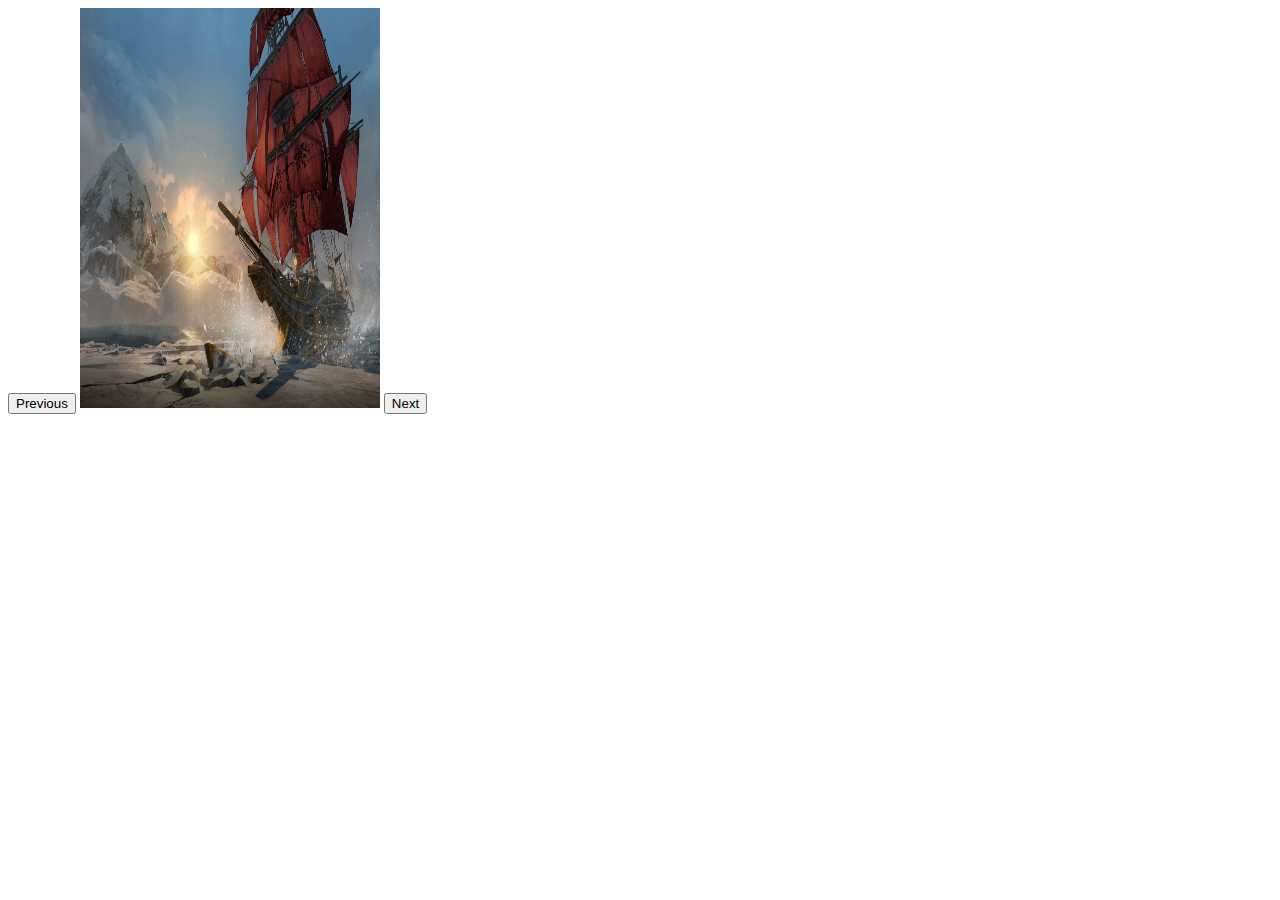
<file: Projects/Image Slider/index.htm>
<!DOCTYPE html>
<html lang="en">
<head>
    <meta charset="UTF-8">
    <meta http-equiv="X-UA-Compatible" content="IE=edge">
    <meta name="viewport" content="width=device-width, initial-scale=1.0">
    <title>Document</title>
</head>
<body>
    <button class="btn1" onclick="prev()">Previous</button>
    <img src="img/Morrigan.jpg" alt="imgs" width="300" height="400">
    <button class="btn2" onclick="next()">Next</button>
    <br/>
    
    <script src="./index.js"></script>
</body>
</html>
</file>
